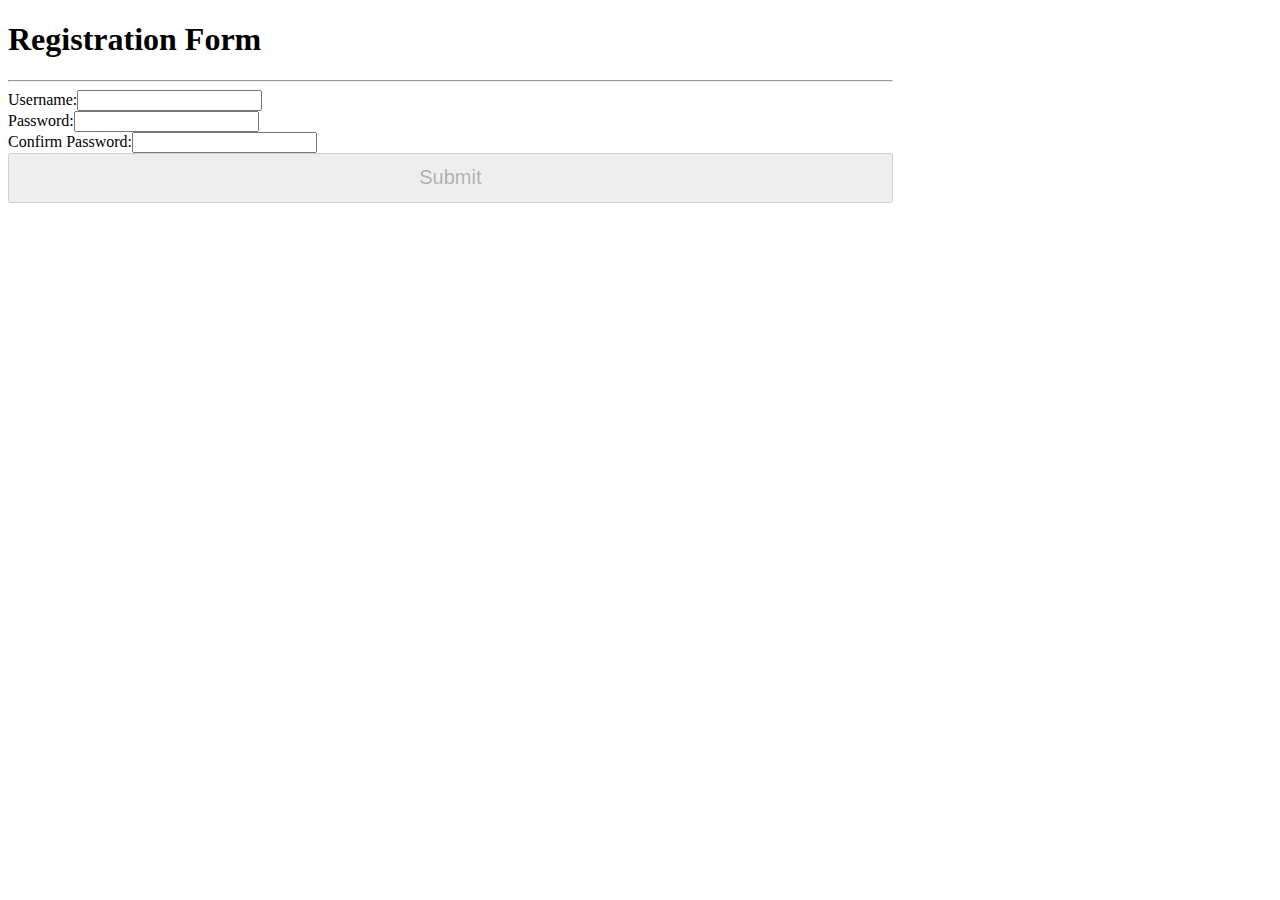
<file: index.html>
<!doctype html>
<html lang="en">

<head>
    <meta charset="utf-8">
    <meta name="viewport" content="width=device-width, initial-scale=1">
    <title>Registeration Form</title>
    <link href="https://cdn.jsdelivr.net/npm/bootstrap@5.2.0-beta1/dist/css/bootstrap.min.css" rel="stylesheet"
        integrity="sha384-0evHe/X+R7YkIZDRvuzKMRqM+OrBnVFBL6DOitfPri4tjfHxaWutUpFmBp4vmVor" crossorigin="anonymous">
    <link rel="stylesheet" href="style.css">
    </head>

<body>
    <div class="container mt-2">
        <h1>Registration Form</h1>
        <hr>
        <form id="registrationForm">
            <div class="form-group row my-4">
                <div class="col">
                    <input id="username" type="text" class="form-control">
                </div>
            </div>
            <div class="form-group row my-4">
                <div class="col">
                    <input id="password" type="password" class="form-control">
                </div>
            </div>
            <div class="form-group row my-4">
                <div class="col">
                    <input id="confirmPassword" type="password" class="form-control">
                </div>
            </div>
            <div class="row">
                <div class="col">
                    <button class="btn btn-primary btn-block">
                        Submit
                    </button>
                </div>
            </div>
        </form>
    </div>
    <script src="https://cdn.jsdelivr.net/npm/bootstrap@5.2.0-beta1/dist/js/bootstrap.bundle.min.js"
        integrity="sha384-pprn3073KE6tl6bjs2QrFaJGz5/SUsLqktiwsUTF55Jfv3qYSDhgCecCxMW52nD2"
        crossorigin="anonymous"></script>
    <script src="practice.js"></script>
    <!-- <script src="practice1.js"></script> -->

</body>

</html>
</file>
<file: style.css>
.container{
    width: 70%;
}
.btn{
    display: flex;
    justify-content: center;
    align-items: center;
     width: 100%;
     height: 50px;
     font-size: 20px;   
}
</file>
